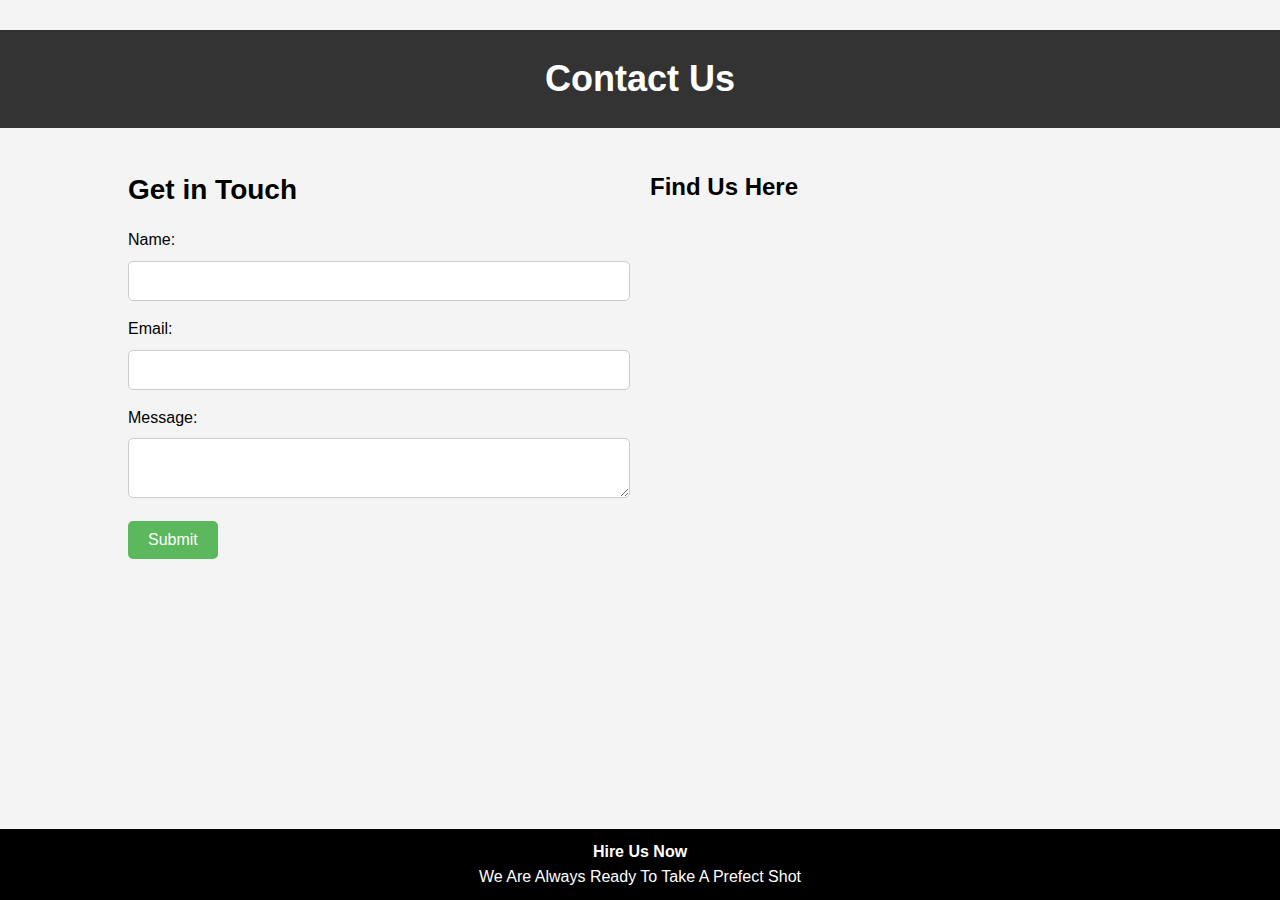
<file: index.html>
<!DOCTYPE html>
<html lang="en">
<head>
    <meta charset="UTF-8">
    <meta name="viewport" content="width=device-width, initial-scale=1.0">
    <title>Contact Us</title>
    <link rel="stylesheet" href="style.css">
</head>
<body>
    <header>
        <h1>Contact Us</h1>
    </header>
 <section class="contact-container">
        <div class="contact-form">
            <h2>Get in Touch</h2>
            <form action="#" method="POST">
                <label for="name">Name:</label>
                <input type="text" id="name" name="name" required><br>

                <label for="email">Email:</label>
                <input type="email" id="email" name="email" required><br>

                <label for="message">Message:</label>
                <textarea id="message" name="message" rows="2" required></textarea><br>

                <button type="submit"> Submit</button>
            </form>
        </div>
        <div class="google-map">
            <h2>Find Us Here</h2>
            <iframe src="https://www.google.com/maps/embed?pb=!1m18!1m12!1m3!1d3153.0199081835677!2d-122.4194!3d37.7749!2m3!1f0!2f0!3f0!3m2!1i1024!2i768!4f13.1!3m3!1m2!1s0x8085812bb8888888%3A0x0000000000000000!2sSan%20Francisco%2C%20CA!5e0!3m2!1sen!2sus!4v1632468481561!5m2!1sen!2sus" width="600" height="450" style="border:0;" allowfullscreen="" loading="lazy"></iframe>
        </div>
    </section>

    <footer>
        <p>
            <b>Hire Us Now</b>
            <br> We Are Always Ready To Take A Prefect Shot
        </p>
    </footer>
</body>
</html>
</file>
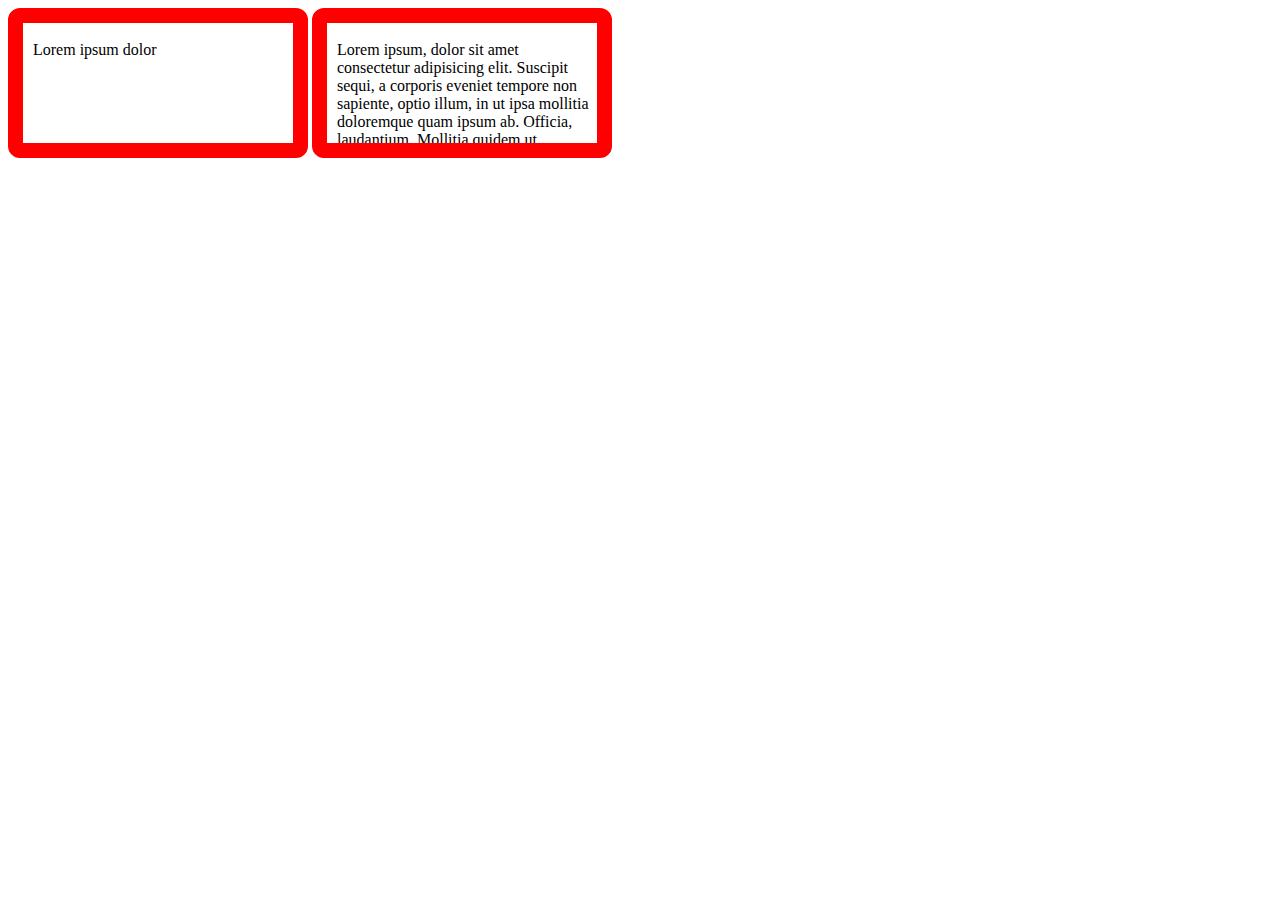
<file: box.html>
<!DOCTYPE html>
<html lang="en">
  <head>
    <meta charset="UTF-8" />
    <meta name="viewport" content="width=device-width, initial-scale=1.0" />
    <link rel="stylesheet" href="box.css" />
    <title>Document</title>
  </head>
  <body>
    <div id="one" class="box">
      <p>Lorem ipsum dolor</p>
    </div>
    <div id="two" class="box">
      <p>
        Lorem ipsum, dolor sit amet consectetur adipisicing elit. Suscipit
        sequi, a corporis eveniet tempore non sapiente, optio illum, in ut ipsa
        mollitia doloremque quam ipsum ab. Officia, laudantium. Mollitia quidem
        ut distinctio sint laborum beatae deleniti aut ipsum odit provident
        minus, autem architecto qui officia doloribus soluta a optio. Natus!
      </p>
    </div>
  </body>
</html>
</file>
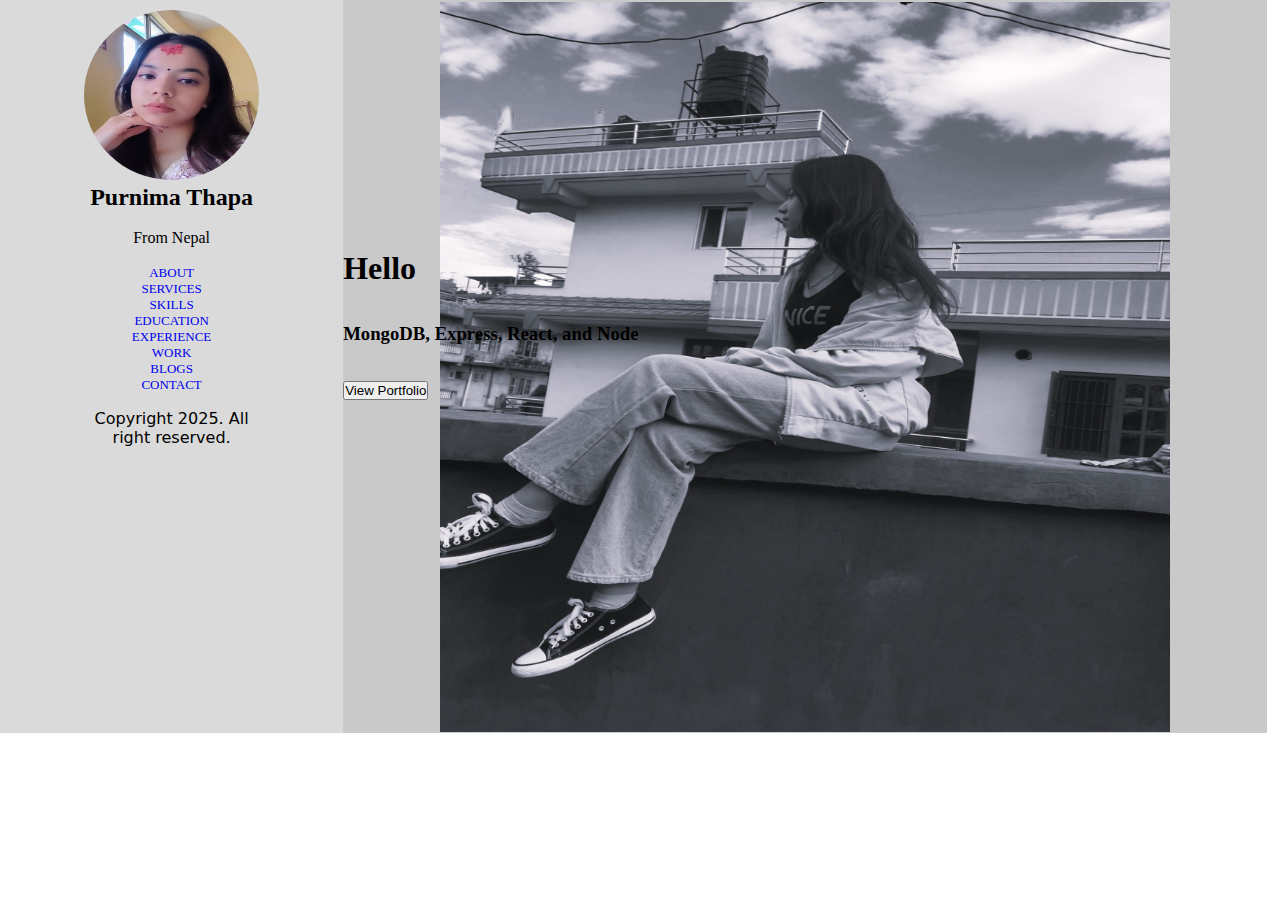
<file: class.html>
<!DOCTYPE html>
<html lang="en">
  <head>
    <meta charset="UTF-8" />
    <meta name="viewport" content="width=device-width, initial-scale=1.0" />
    <title>Portfolio</title>
    <link rel="stylesheet" href="class.css">
  </head>
  <body>
    <div class="parent" >
    <div class="one">
      <img src="purni.jpg">
    
      <h2>Purnima Thapa</h2>
      <br>
      <p>From Nepal</p>
      <br>
       <div id="first">
        <ul>
          <a href="#ABOUT">ABOUT</a
          ><br />
          <a href="#SERVICES">SERVICES</a><br>
          <a href="#SKILLS">SKILLS</a><br>
          <a href="#EDUCATION">EDUCATION</a><br>
          <a href="#EXPERIENCE">EXPERIENCE</a><br>
          <a href="#WORK">WORK</a><br>
          <a href="#BLOGS">BLOGS</a><br>
          <a href="#CONTACT">CONTACT</a><br>
        </ul>
<br>
</div>

        <div class="two">
          Copyright 2025. All right reserved.
        </div>
  </div>
<div class="main">
    <h1 style="color:rgb(0, 0, 0);">Hello</h1>
<br><br>
<h3 style="color: rgb(0, 0, 0);"> MongoDB, Express, React, and Node</h3>
<br>
<br>
<button type="text"> View Portfolio</button>
</div>
</div>

  </body>
</html>
</file>
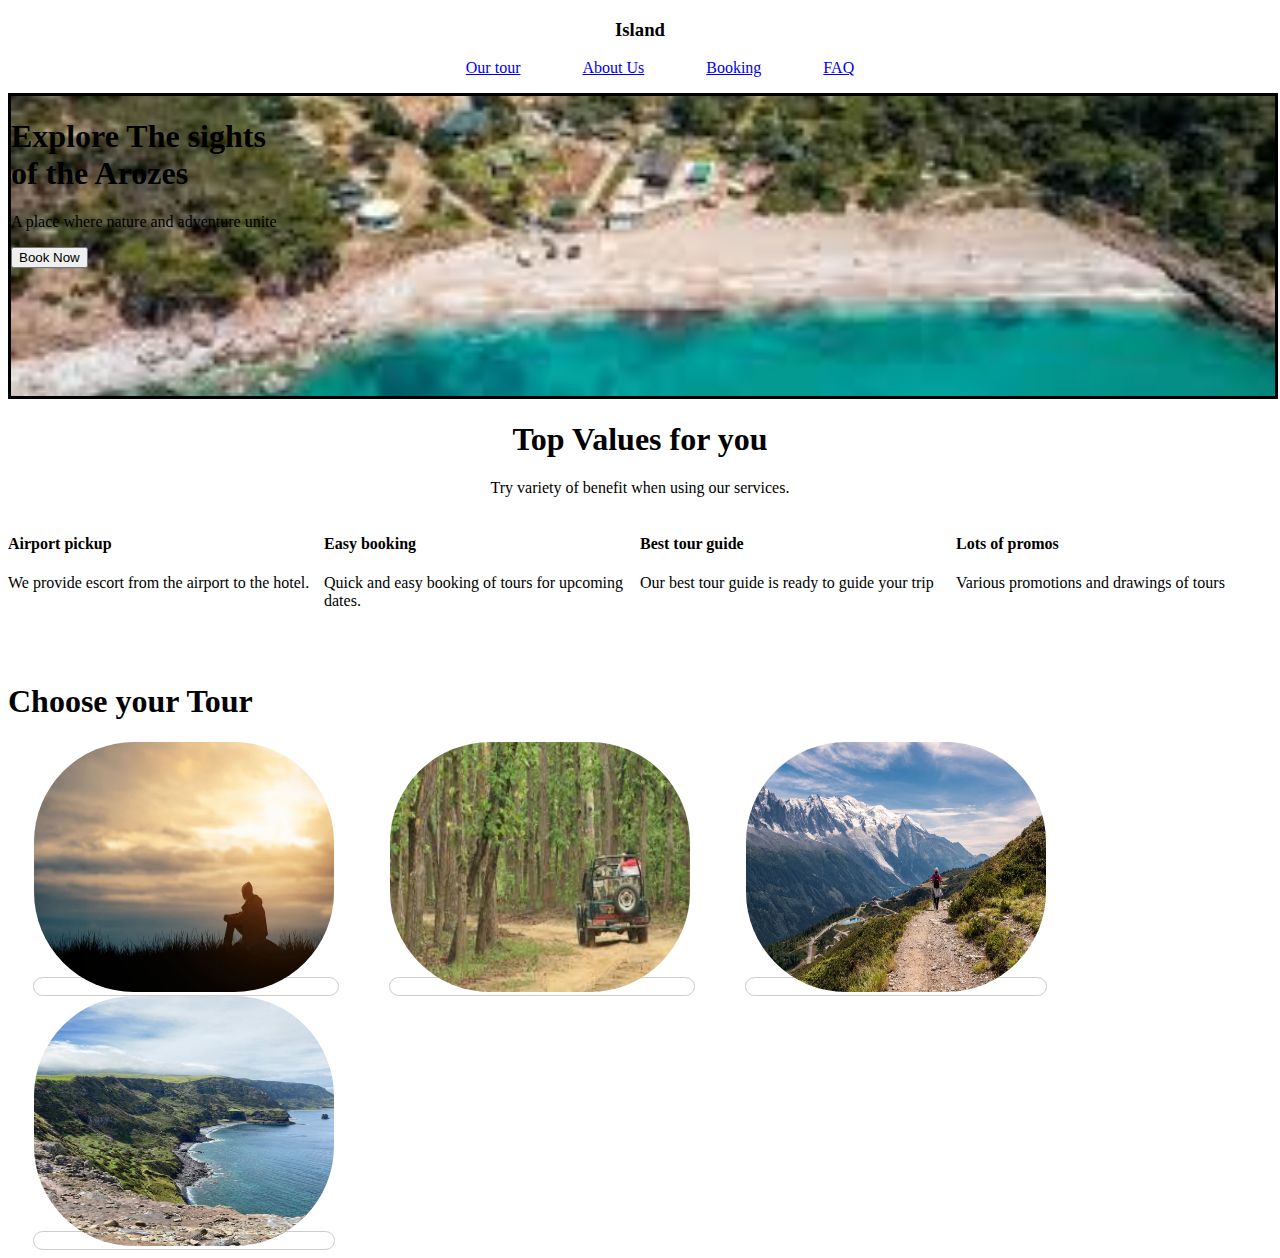
<file: island.html>
<!DOCTYPE html>
<html lang="en">
<head>
    <meta charset="UTF-8">
    <meta name="viewport" content="width=device-width, initial-scale=1.0">
    <link rel="stylesheet" href="island.css">
    <title>island</title>
</head>
<body>
        <div class="container">
            <h3>Island</h3>
            <nav>
                <ul>
                    <li><a href="#">Our tour</a></li>
                    <li><a href="#">About Us</a></li>
                    <li><a href="#">Booking</a></li>
                    <li><a href="#">FAQ</a></li>
                </ul>
            </nav>
        </div>
        <header>
            <div class="header_container">
             <h1>Explore The sights<br> of the Arozes</h1>
             <p>A place where nature and adventure unite</p>
             <button type="submit"> Book Now</button>
            </div>
            </div>
            <div class="section_container">
                <h1 style="text-align: center;">Top Values for you</h1>
                <p style="text-align: center;">Try variety of benefit when using our services.</p>
            </div>
            <div class="mycontainer">
                <div><h4>Airport pickup</h4>
                <p>We provide escort from the airport to the hotel.</p></div>
                <div> <h4>Easy booking</h4>
                <p>Quick and easy booking of tours for upcoming dates.</p></div>
                <div><h4>Best tour guide</h4>
                <p>Our best tour guide is ready to guide your trip</p></div>
                <div><h4>Lots of promos</h4>
                <p>Various promotions and drawings of tours</p></div>
                </div>
                <br><br>
                <div class="contain">
                    <h1 style="text-align:left;">Choose your Tour</h1>
                </div>
                <div class="tour">
                    <img src="nature.jpg" width="300" height="250">
                </div>
                <div class="tour">
                    <img src="jeep.jpg" width="300" height="250">
                </div>
                <div class="tour">
                    <img src="hiking.jpg" width="300" height="250">
                </div>
                <div class="tour">
                    <img src="island.jpg" width="300" height="250">
                </div>
        </header>
</body>
</html>
</file>
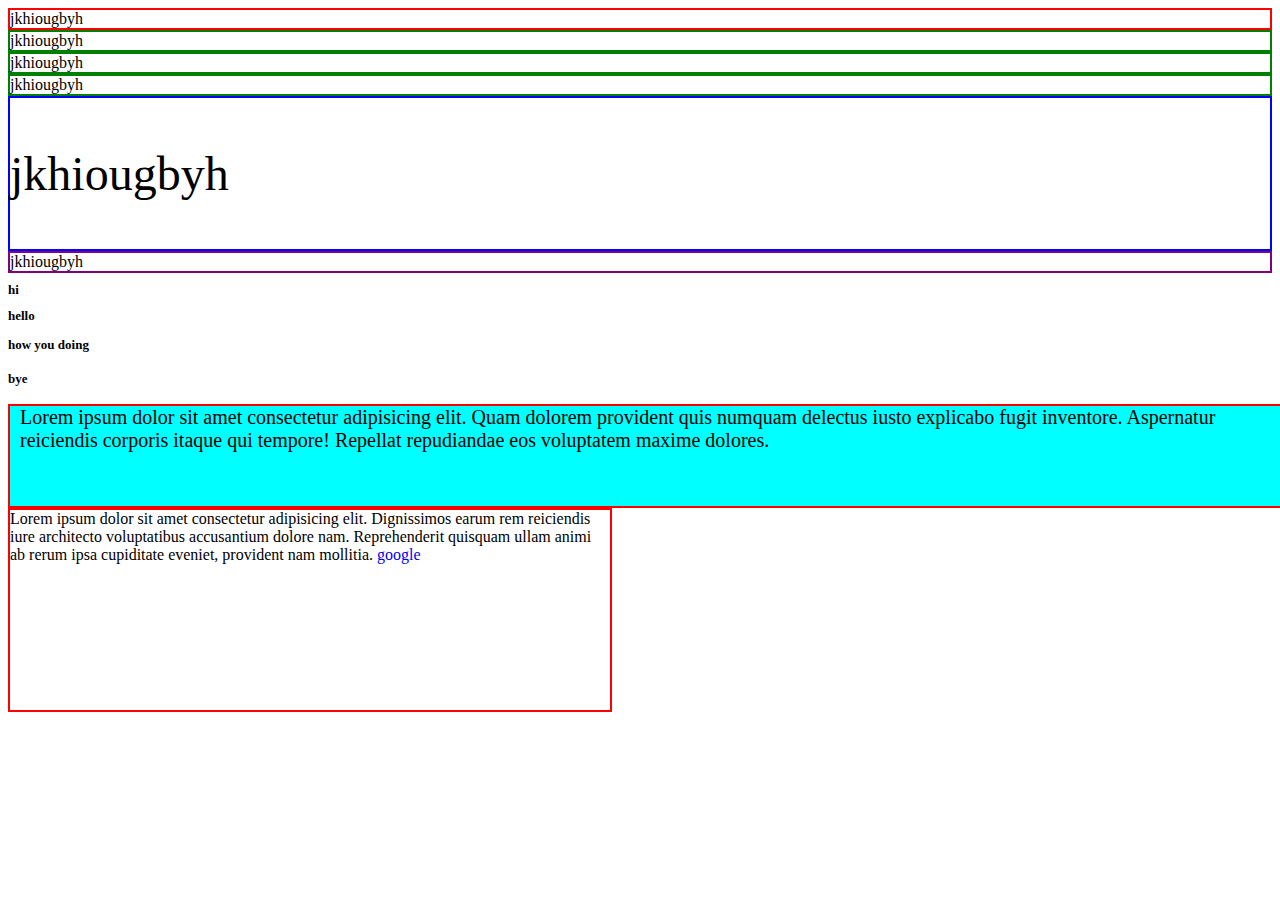
<file: one.html>
<!DOCTYPE html>
<html lang="en">

<head>
    <meta charset="UTF-8">
    <meta name="viewport" content="width=device-width, initial-scale=1.0">
    <title>Document</title>
    <link rel="stylesheet" href="one.css">
</head>

<body>
    <div id="firstt">jkhiougbyh</div>
    <div class="c1" id="second">jkhiougbyh</div>
    <div class="c1" id="third">jkhiougbyh</div>
    <div class="c1" id="fourth">jkhiougbyh</div>
    <div id="fifth">
        <p>jkhiougbyh</p>
    </div>
    <div id="sixth">jkhiougbyh</div>

    <h1>hi</h1>
    <h2>hello</h2>
    <h3>how you doing</h3>
    <h4>bye</h4>
    <div id="first">
        Lorem ipsum dolor sit amet consectetur adipisicing elit. Quam dolorem provident quis numquam delectus iusto
        explicabo fugit inventore. Aspernatur reiciendis corporis itaque qui tempore! Repellat repudiandae eos
        voluptatem maxime dolores.
    </div>
    <div id="firsttt">
       Lorem ipsum dolor sit amet consectetur adipisicing elit. Dignissimos earum rem reiciendis iure architecto
        voluptatibus accusantium dolore nam. Reprehenderit quisquam ullam animi ab rerum ipsa cupiditate eveniet,
        provident nam mollitia.
        <a href="google.com">google</a>
    </div>
</body>

</html>
</file>
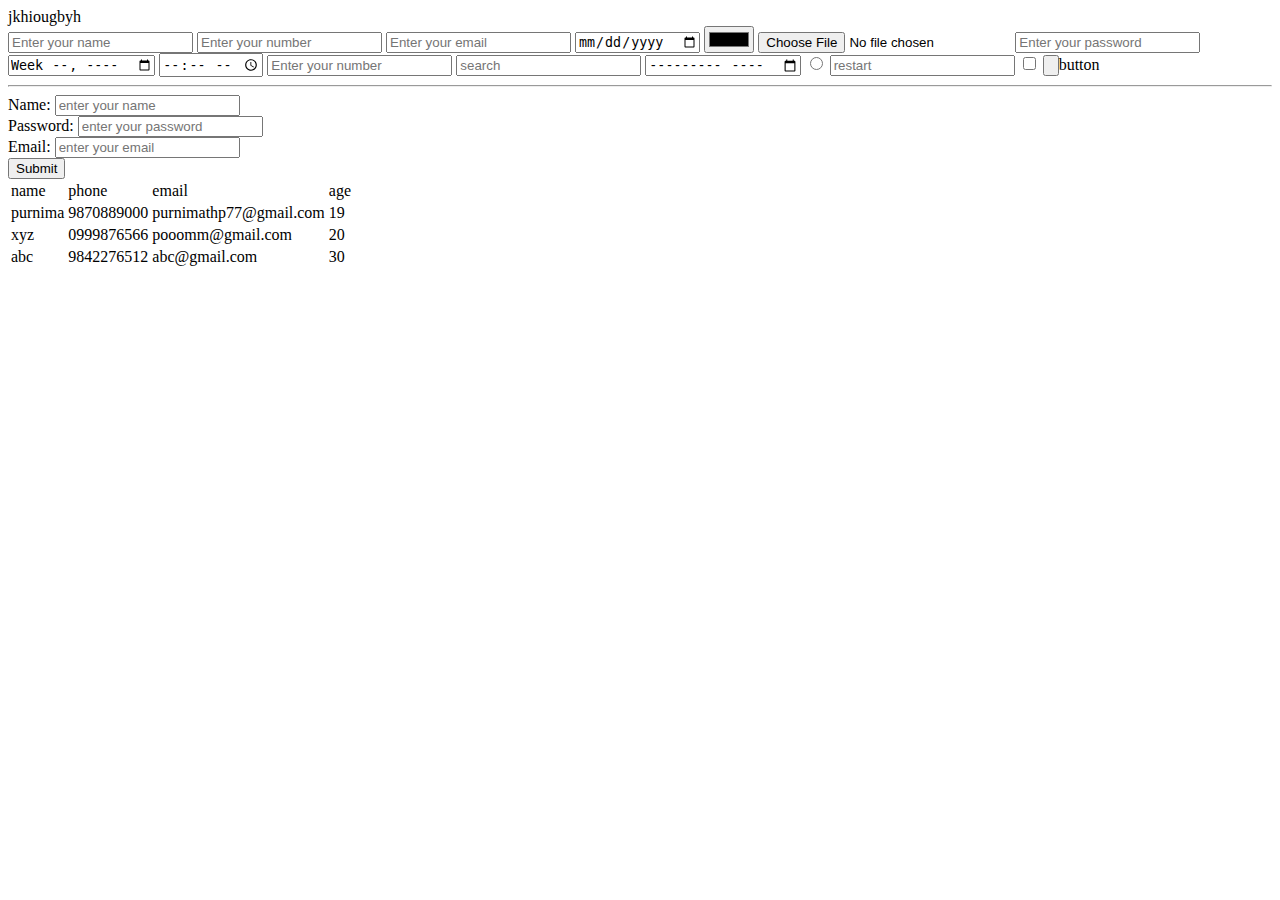
<file: s25.html>
<!DOCTYPE html>
<html lang="en">
<head>
    <meta charset="UTF-8">
    <meta name="viewport" content="width=device-width, initial-scale=1.0">
    <title>Document</title>
</head>
<body>
    <div>
          jkhiougbyh
    </div>
    <form action="#">
        <input type="text" placeholder="Enter your name">
        <input type="number" placeholder="Enter your number">
        <input type="email" placeholder="Enter your email">
        <input type="date" placeholder="select your date">
        <input type="color" placeholder="select your color">
        <input type="file" placeholder="select your file">
        <input type="password" placeholder="Enter your password">
        <input type="week" placeholder="select your week">
        <input type="time" placeholder="select your time">
        <input type="tel" placeholder="Enter your number">
        <input type="search" placeholder="search">
        <input type="month" placeholder="select your month">
        <input type="radio" placeholder="radio">
        <input type="restart" placeholder="restart">
        <input type="checkbox" placeholder="checkbox">
        <input type="button" >button<placeholder="button"><br><hr>
        <label for="name"> Name:</label>
        <input id="name" type="text" placeholder="enter your name"required/><br>
        <label for="password"> Password:</label>
        <input id="password" type="text" placeholder="enter your password"required/><br>
        <label for="email"> Email:</label>
        <input id="email" type="text" placeholder="enter your email"required/><br>
        <button type="submit">Submit</button>
    </form>
    <table>
        <thead>
        <tr>
            <td>name</td>
            <td>phone</td>
            <td>email</td>
            <td>age</td>
        </tr>
        </thead>
        <tbody>
        <tr>
            <td>purnima</td>
            <td>9870889000</td>
            <td>purnimathp77@gmail.com</td>
            <td>19</td>
        </tr>
        <tr>
            <td>xyz</td>
            <td>0999876566</td>
            <td>pooomm@gmail.com</td>
            <td>20</td>
        </tr>
        <tr>
            <td>abc</td>
            <td>9842276512</td>
            <td>abc@gmail.com</td>
            <td>30</td>
        </tr>
     </tbody>
    </table>
</body>
</html>
</file>
<file: style.css>
* {
    margin: 0;
    padding: 0;
    box-sizing: border-box;
}

body {
    font-family: Arial, sans-serif;
    line-height: 1.6;
    background-color: #f4f4f4;
    padding-top: 30px;
}

header {
    text-align: center;
    background-color: #333;
    color: #fff;
    padding: 20px 0;
}

header h1 {
    font-size: 36px;
}



.contact-container {
    display: flex;
    justify-content: space-between;
    margin: 40px 10%;
}

.contact-form {
    flex: 1;
    margin-right: 20px;
}

.contact-form h2 {
    margin-bottom: 15px;
    font-size: 28px;
}

.contact-form label {
    display: block;
    margin-bottom: 8px;
    font-size: 16px;
}

.contact-form input,
.contact-form textarea {
    width: 100%;
    padding: 10px;
    margin-bottom: 15px;
    border: 1px solid #ccc;
    border-radius: 5px;
    font-size: 16px;
}

.contact-form button {
    background-color: #5cb85c;
    color: white;
    padding: 10px 20px;
    border: none;
    border-radius: 5px;
    cursor: pointer;
    font-size: 16px;
}

.contact-form button:hover {
    background-color: #4cae4c;
}

.google-map {
    flex: 1;
}

.google-map iframe {
    width: 100%;
    height: 80%;
    border: none;
}
footer {
    text-align: center;
    padding: 10px;
    background-color: #000000;
    color: #fff;
    position: fixed;
    width: 100%;
    bottom: 0;

}
</file>
<file: box.css>
#one{
    border: 15px solid red;
    height: 150px;
    width: 300px;
    border-radius: 12px;
   /* margin-left: 12px;
    padding-left: 90px;*/
    /*padding: 50px;*/
    padding-top: 2px;
    padding-left: 10px;
    padding-right: 6px;
    box-sizing: border-box;
    margin: 0px;
    display: inline-block;
    overflow: hidden;
}   
#two{
    border: 15px solid red;
    height: 150px;
    width: 300px;
    border-radius: 12px;
   /* margin-left: 12px;
    padding-left: 90px;
    padding: 50px;*/
    padding-top: 2px;
    padding-left: 10px;
    padding-right: 6px;
    box-sizing: border-box;
    margin: 0px;
    display: inline-block;
    overflow:scroll;
    
}
.box{
    height:100px ;
    width: 100px;

}
</file>
<file: class.css>
*{
    margin: 0;
    padding: 0;
}
div{
    width:50%;  
  display:inline-block;
}
img{
    box-sizing: border-box;
    border-radius: 50%;
    margin-top: 10px;
    height: 170px;
     width: 175px;
}
.parent{
    display: flex;
    width: 99%;
    overflow: hidden;

}
.one{
    text-align: center;
    background-color: rgb(218, 218, 218);
    overflow: hidden;
    width: 130%;
    height: 733px;
   
 
}
#first{
    text-align: center;
    font-family:inherit;
    font-size: small;
}
.two{
    text-align: center;
    font-family:system-ui, -apple-system, BlinkMacSystemFont, 'Segoe UI', Roboto, Oxygen, Ubuntu, Cantarell, 'Open Sans', 'Helvetica Neue', sans-serif;
}

.main {
    width : 350%;
    height: 733px;
   background-image:url(backpic.jpeg);
    background-repeat: no-repeat;
    background-position:center;
    background-size: 730px 730px;
    background-color:rgb(202, 201, 201);;
}

h1{
    text-align: left;
    margin-top: 250px;
  }

  a{
    text-decoration: none;
  }
</file>
<file: island.css>
li {
    display: inline;
  }
  li a {
    padding: 29px;
  
  }
  
  .container{
      text-align: center;
  }
  
  .header_container{
      border: 3px solid black;
      background-image: url(images.jpg);
      background-size: cover;
      width: 100%;
      height: 300px;
      background-position: center;
      background-repeat: no-repeat;
      padding: 0%;
      margin: 0%;
      content: none;
  }
  
  .mycontainer {
    display: flex;
  }
  
  .mycontainer > div {
    width:33%;
  }
  .tour{
    margin: 25px;
    border: 1px solid #ccc;
    width: 180px;
    display: inline;
    border-radius: 100px;
    margin-bottom: 25px;
  }
  img{
    border-radius: 100px;
  }
</file>
<file: one.css>
/*div{
    border: 2px solid black;
}
*{
    margin: 0%;
    padding: 0%;
    box-sizing: border-box;
}*/
#firstt{
    border: 2px solid red;
}
#fifth{
    border: 2px solid blue;
}
.c1{
    border:2px solid green;
}
#sixth{
    border: 2px solid purple;
 }
#fifth p{
    font-size: 48px;
}
p{
    font-size: 48px;
}
h1,h2,h3,h4{
    font-size: small;

}
#first{
    border: 2px solid red;
    height: 100px;
    width: 100%;
    font-size: 20px;
    background-color: aqua;
    /*padding: 12px;*/
    padding-left: 10px;
}
#firsttt{
    border: 2px solid red;
    height: 200px;
    width: 600px;
    /*padding: 12px;*/
    /*text-align: center;*/
    /*font: 10px;*/
    /*font-size: small;*/
    font-weight: lighter;
    /*text-shadow: 2px 6px 3px red;*/
}
a{
    text-decoration: none;
}
</file>
